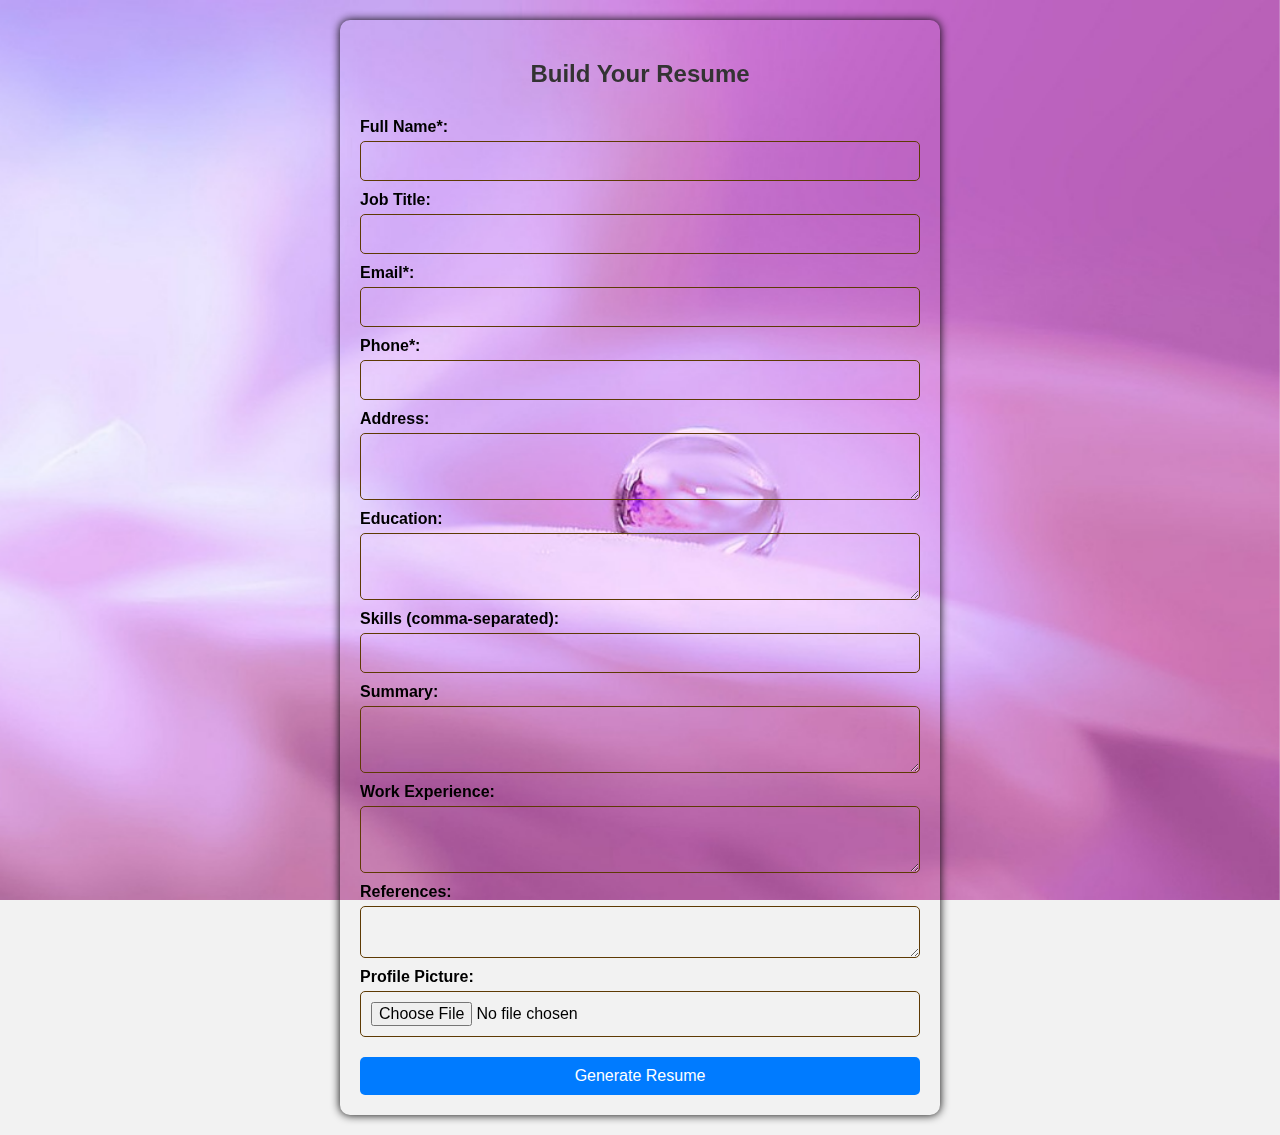
<file: index.html>
<!DOCTYPE html>
<html lang="en">
<head>
  <meta charset="UTF-8">
  <meta name="viewport" content="width=device-width, initial-scale=1.0"> <!-- Responsive meta tag -->
  <title>Resume Builder - Form</title>
  <link rel="stylesheet" href="style.css"> <!-- Shared base styles -->
</head>
<body>
  <img src="bg4_image.jpg" alt="Background Image" id="backgroundImage">
  <main>
    <form id="resume-form">
      <h2>Build Your Resume</h2>

      <label for="name">Full Name*:</label>
      <input type="text" id="name" name="name" required>

      <label for="jobTitle">Job Title:</label>
      <input type="text" id="jobTitle" name="jobTitle" >

      <label for="email">Email*:</label>
      <input type="email" id="email" name="email" required>

      <label for="phone">Phone*:</label>
      <input type="tel" id="phone" name="phone" pattern="\d{10}" title="Enter a 10-digit phone number" required>

      <label for="address">Address:</label>
      <textarea id="address" name="address" rows="3"></textarea>

      <label for="education">Education:</label>
      <textarea id="education" name="education" rows="3"></textarea>

      <label for="skills">Skills (comma-separated):</label>
      <input type="text" id="skills" name="skills">

      <label for="summary">Summary:</label>
      <textarea id="summary" name="summary" rows="3"></textarea>

      <label for="experience">Work Experience:</label>
      <textarea id="experience" name="experience" rows="3"></textarea>

      <label for="references">References:</label>
      <textarea id="references" name="references" rows="2"></textarea>

      <label for="profile-pic">Profile Picture:</label>
      <input type="file" id="profile-pic" accept="image/*">

      <button type="submit">Generate Resume</button>
    </form>
  </main>

  <script src="script.js"></script> <!-- Form handling script -->
</body>
</html>
</file>
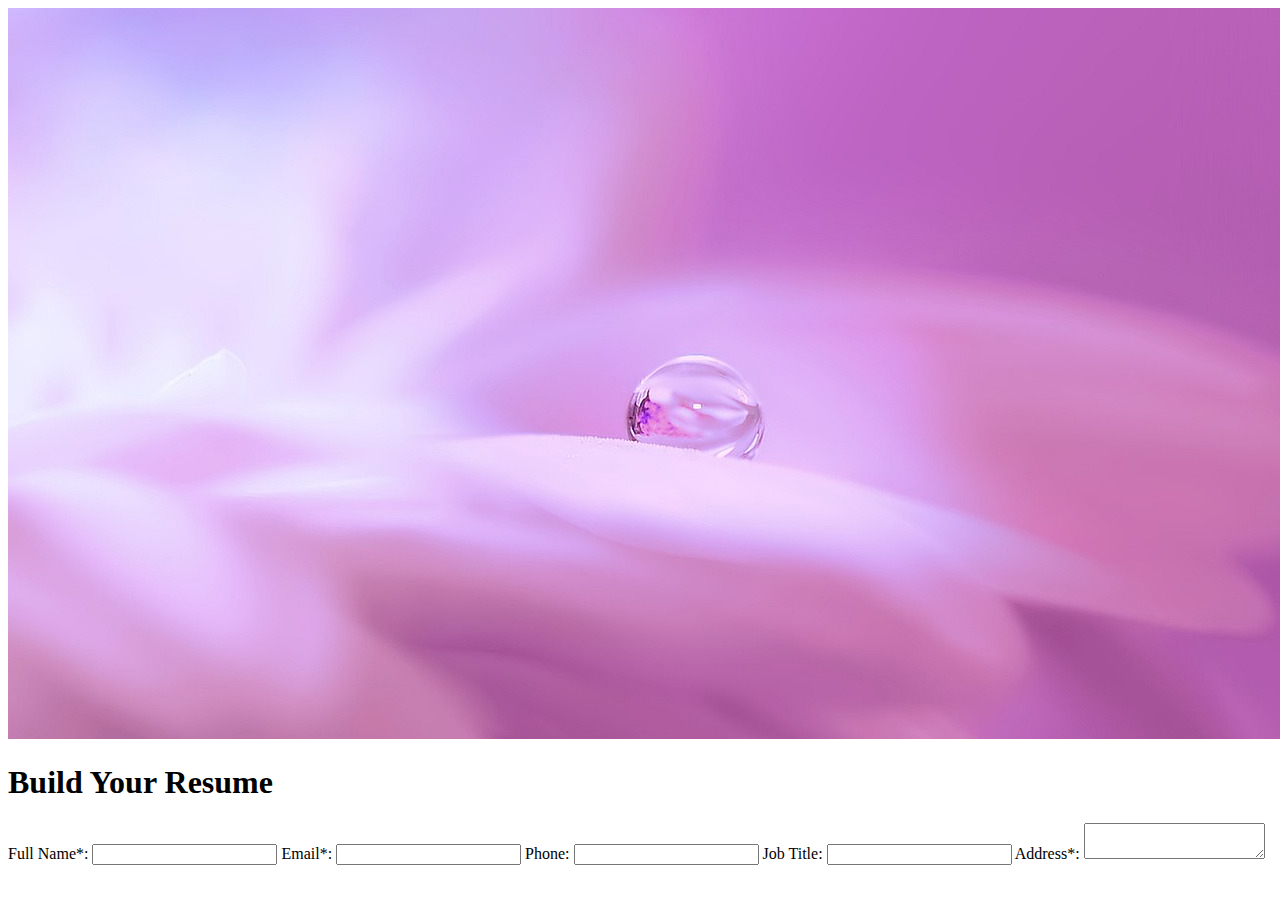
<file: form/index.html>
<!DOCTYPE html>
<html lang="en">
<head>
  <meta charset="UTF-8">
  <meta name="viewport" content="width=device-width, initial-scale=1.0">
  <title>Form For Resume</title>
</head>
<body>
  <img src="bg4_image.jpg" alt="Background Image" id="backgroundImage">
  <main>
    <form id="resume-form">
      <h1>Build Your Resume</h1>

      <label for="name">Full Name*:</label>
      <input type="text" id="name" name="name" required>

      <label for="email">Email*:</label>
      <input type="email" id="email" name="email" required>

      <label for="phone">Phone:</label>
      <input type="tel" id="phone" name="phone" pattern="\d{10}" title="Enter a 10-digit phone number">

      <label for="jobTitle">Job Title:</label>
      <input type="text" id="jobTitle" name="jobTitle">

      <label for="address">Address*:</label>
      <textarea id="address" name="address" row="3" required></textarea>


    </form>
  </main>
</body>
</html>
</file>
<file: style.css>
/* Base styles shared by form and resume */
body {
  font-family: Arial, sans-serif;
  margin: 0;
  padding: 0;
  background-color: #f2f2f2;
}
#backgroundImage {
  position: fixed;
  top: 0;
  left: 0;
  width: 100vw;
  height: 100vh;
  object-fit: cover;
  z-index: -1;
}

main {
  position: relative;
  max-width: 600px;
  margin: 0 auto;
  padding: 20px;
  z-index: 1;
}

form {
  padding: 20px;
  box-shadow: 0 0 10px rgba(0,0,0,5);
  border-radius: 10px;
  display: flex;
  flex-direction: column;
}

h2 {
  text-align: center;
  color: #333;
}

label {
  margin-top: 10px;
  font-weight: bold;
}

input, textarea, button {
  margin-top: 5px;
  padding: 10px;
  font-size: 1em;
  border-radius: 5px;
  background-color: transparent;
  border: 1px solid rgb(94, 58, 4);
}

button {
  margin-top: 20px;
  background-color: #007BFF;
  color: white;
  border: none;
  cursor: pointer;
}

button:hover {
  background-color: #0056b3;
}

@media (max-width: 600px) {
  form {
    padding: 10px;
  }
}
</file>
